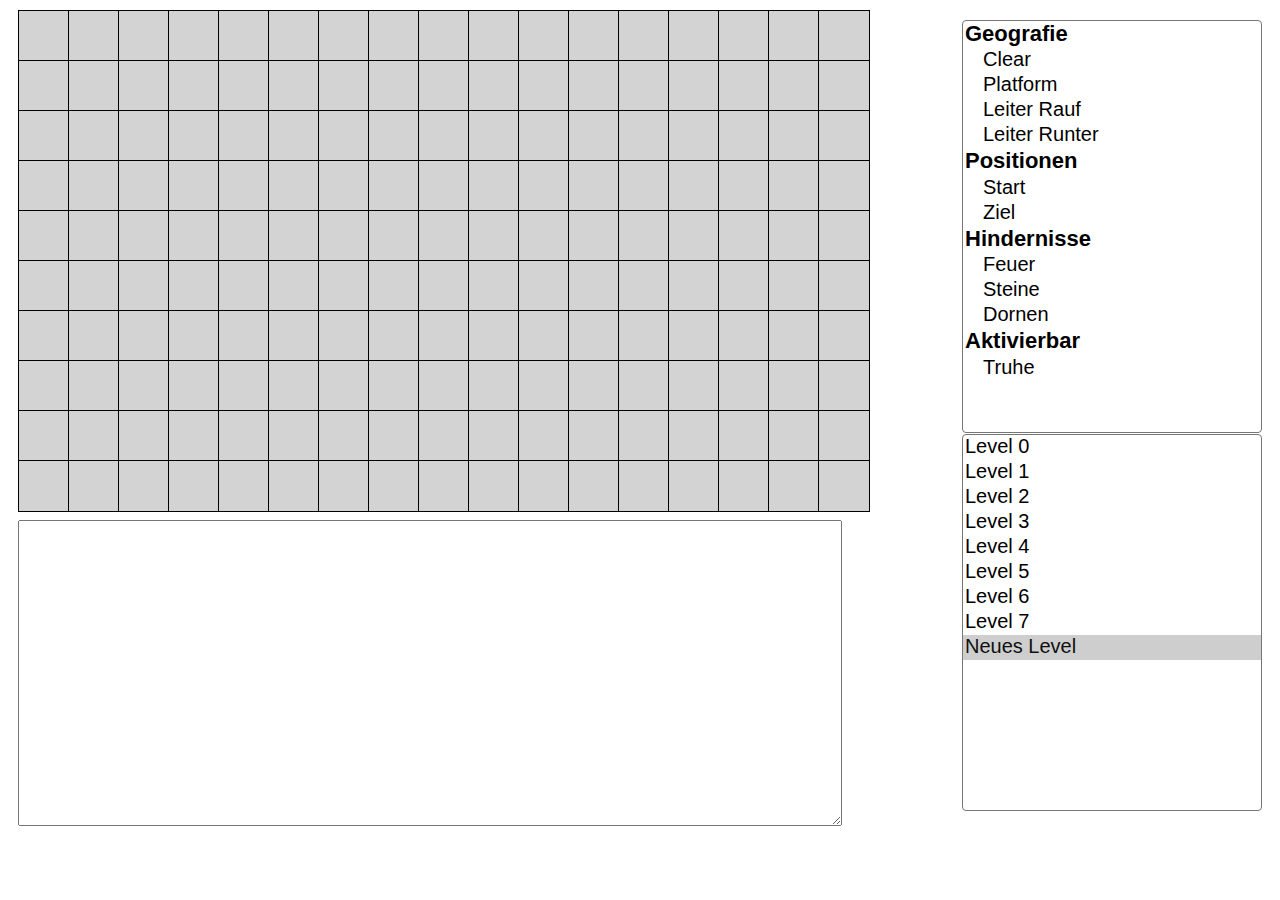
<file: editor.html>
<!DOCTYPE html>
<html lang="en">
<head>
	<meta charset="UTF-8">
	<title>Editor</title>
	<script src="data/levels.js"></script>

	<style>
		.tile {
			position: absolute;
			width: 50px;
			height: 50px;
			background-color: lightgray;
			white-space: nowrap;
			border: 1px solid black;
			overflow: hidden;
			font-size: 14px;
			font-family: sans-serif;
			line-height: 50px;
		}

		.tile:hover {
			background-color: orange;
		}

		.tile.platform {
			background-color: #555;
		}

		#action, #lvl {
			border-radius: 4px;
			width: 300px;
		}

		#action option, #lvl option {
			font-size: 20px;
		}

		#action optgroup {
			font-size: 22px;
		}
	</style>

	<script>
		var initial = [];

		for(var x = 0; x<17;x++) {
			initial[x] = [];
			for(var y=0;y<10;y++)
				initial[x][y] = {p: false, e: null};
		}

		var map = initial;

		function loadLevel(i) {
			map = i >= 0 ? levels[i].map : initial;

			for(var x = 0; x<17;x++)
				for(var y=0;y<10;y++) {
					var t = document.getElementById(x+'-'+y);
					t.className = map[x][y].p ? "tile platform" : "tile";
					t.innerHTML = map[x][y].e;
				}

			document.getElementById('out').value = JSON.stringify(map);
		}

		function clickTile( x, y, t ) {
			var action = document.getElementById('action');

			var a = action.options[action.selectedIndex].value;
			var l = action.options[action.selectedIndex].innerHTML;

			if( a == 'clear' ) {
				map[x][y].p = false;
				map[x][y].e = null;
				t.className = "tile";
				t.innerHTML = "";
			} else if( a == 'platform' ) {
				map[x][y].p = true;
				t.className += " platform";
			} else {
				map[x][y].e = a;
				t.innerHTML = l;
			}

			document.getElementById('out').value = JSON.stringify(map);
		}

	</script>
</head>
<body>

<div style="margin: 10px; float: right">
	<select id="action" size="15">
		<optgroup label="Geografie">
			<option value="clear">Clear</option>
			<option value="platform">Platform</option>
			<option value="ladder_up">Leiter Rauf</option>
			<option value="ladder_down">Leiter Runter</option>
		</optgroup>

		<optgroup label="Positionen">
			<option value="start">Start</option>
			<option value="goal">Ziel</option>
		</optgroup>

		<optgroup label="Hindernisse">
			<!-- <option value="water">Wasser</option> -->
			<option value="fire">Feuer</option>
			<option value="stone">Steine</option>
			<option value="thorns">Dornen</option>
		</optgroup>

		<optgroup label="Aktivierbar">
			<option value="chest">Truhe</option>
		</optgroup>
	</select><br>


	<select id="lvl" size="15">
		<script>
			for(var i in levels)
				document.write('<option onclick="loadLevel('+i+');">Level '+i+'</option>');
		</script>

		<option selected onclick="loadLevel( -1 );">Neues Level</option>
	</select>
</div>

<div style=" margin: 10px; height: 500px;">
<div style="position: relative;" id="map">
	<script>
		for(var x = 0; x<17;x++)
			for(var y=0;y<10;y++)
				document.write('<div id="'+x+'-'+y+'" class="tile" onclick="clickTile('+x+', '+y+', this );" style="top: '+(y*50)+'px; left: '+(x*50)+'px"></div>');
	</script>
</div></div>

<div style="margin: 10px;"><textarea id="out" rows="20" cols="100"></textarea></div>

</body>
</html>
</file>
